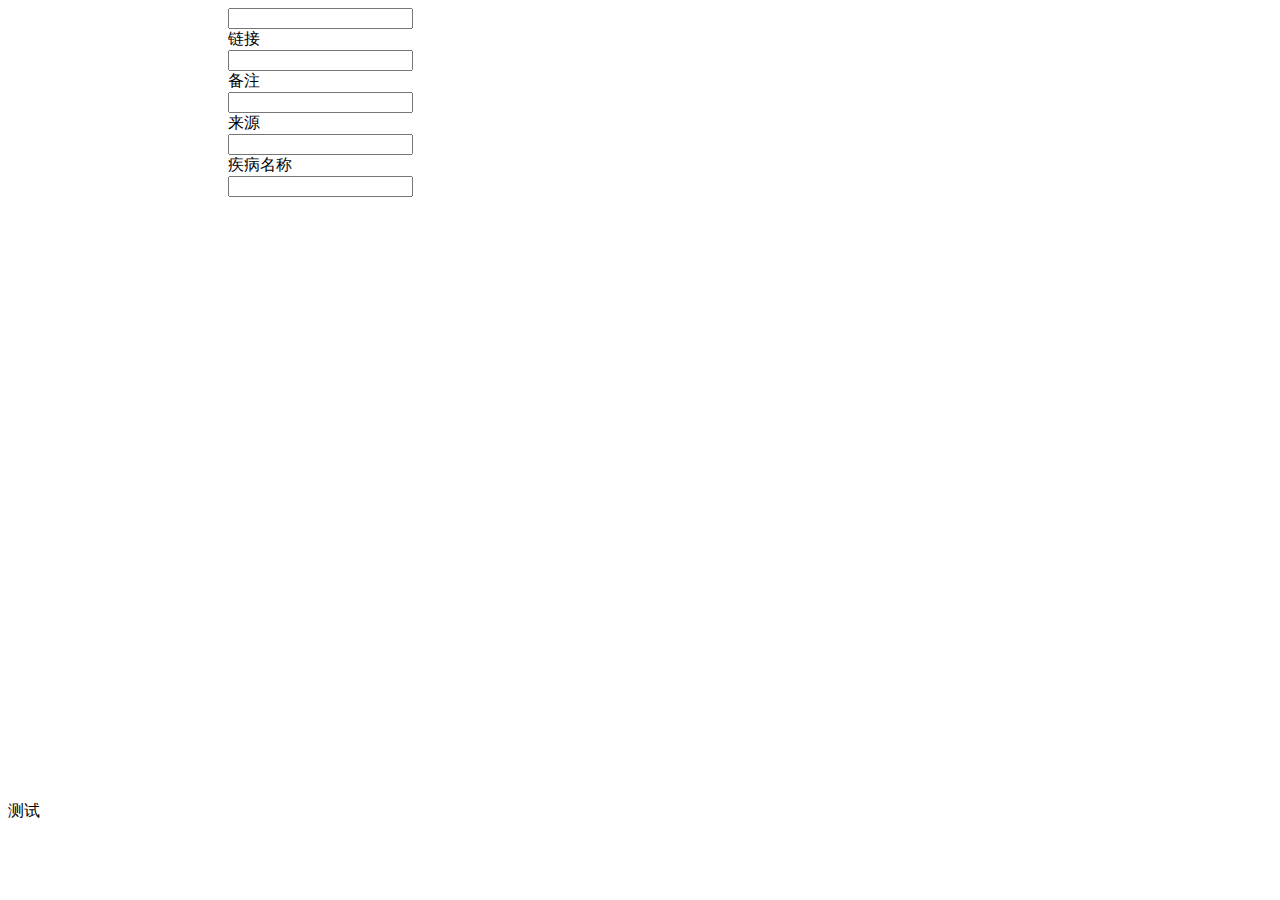
<file: myiframe.html>
<!DOCTYPE html>
<html>
<head>
  <!-- Standard Meta -->
  <meta charset="utf-8" />
  <meta http-equiv="X-UA-Compatible" content="IE=edge,chrome=1" />
  <meta name="viewport" content="width=device-width, initial-scale=1.0, maximum-scale=1.0">

  <!-- Site Properties -->
  <title>Bootstrap - Semantic</title> 
 

  <style type="text/css">
  body {
    background-color: #FFFFFF;
  }
  .ui.menu .item img.logo {
    margin-right: 1.5em;
  }
  .main.container {
    margin-top: 7em;
  }
  .wireframe {
    margin-top: 2em;
  }
  .ui.footer.segment {
    margin: 5em 0em 0em;
    padding: 5em 0em;
  }
 .ui.leftmenu{
   margin-left:0px !important;
 }
 #mobile-container{
    margin-left: 220px !important;
    margin-top: 2px;
  }
#launch-icon{
    display: none !important;
   }
/*@media (max-width: 767px) {
   #sidebar-menu {
    display: none ;
  }
   #launch-icon{
    display: inline !important;
   }
  #mobile-container{
    margin-left: 5px !important;
  }
}
@media (min-width: 768px) and (max-width: 991px) {
  #sidebar-menu {
    display: none ;
  }
  #launch-icon{
    display: inline !important;
   }
   #mobile-container{
    margin-left: 10px !important;
  }
}
@media (min-width: 992px) and (max-width: 1199px) {
  .hidden-md {
    display: none !important;
  }
  #mobile-container{
    margin-left: 220px !important;
  }
}
@media (min-width: 1200px) {
  .hidden-lg {
    display: none !important;
  }
  #mobile-container{
    margin-left: 220px !important;
  }
}*/



  </style>
  <script>
function getHttpParams(name) {
  var r = new RegExp("(\\?|#|&)" + name + "=([^&#]*)(&|#|$)");
  var m = location.href.match(r);
  var result = '';
  try{
    result = decodeURIComponent(!m ? "" : m[2])
  }catch(e){
    result = unescape(!m ? "" : m[2]);
  }
  return result;
}

var id = getHttpParams("id");
  if(!id || id == ""){
    alert("id is null");
    //return;
  }else{
    document.getElementById("source").value=id;
  }

  



  
  </script>
</head>
<body >
 
 

<div class="ui grid container" id="mobile-container">


   <div class="input_box"><input type="text" readonly="readonly" id="formName" name="formName"></div>
                        <div class="label">链接</div>
                        <div class="input_box"><input type="text" readonly="readonly" id="formUrl" name="formUrl"></div>
                        <div class="label">备注</div>
                        <div class="input_box"><input type="text" id="remark" name="remark"></div>
                        <div class="label">来源</div>
                        <div class="input_box"><input type="text" id="source" name="source"></div>
                        <div class="label">疾病名称</div>
                        <div class="input_box"><input type="text" id="diseaseName" name="diseaseName">
                        </div>
  </div>
   <div class="row">
       <div class="column">
            <iframe frameborder="0" height="600" name="Iframe1" src="https://form.xingshulin.com/templates/new?callback=https://www.baowenwei.com/svg-map/myiframe.html" width="100%" >
              您的浏览器不支持嵌入式框架，或者当前配置为不显示嵌入式框架。
              </iframe>
       </div>
   </div>

   
   测试
   
      
    

    
 
   
   
  

   
</div>   
   

 



  

</body>

</html>
</file>
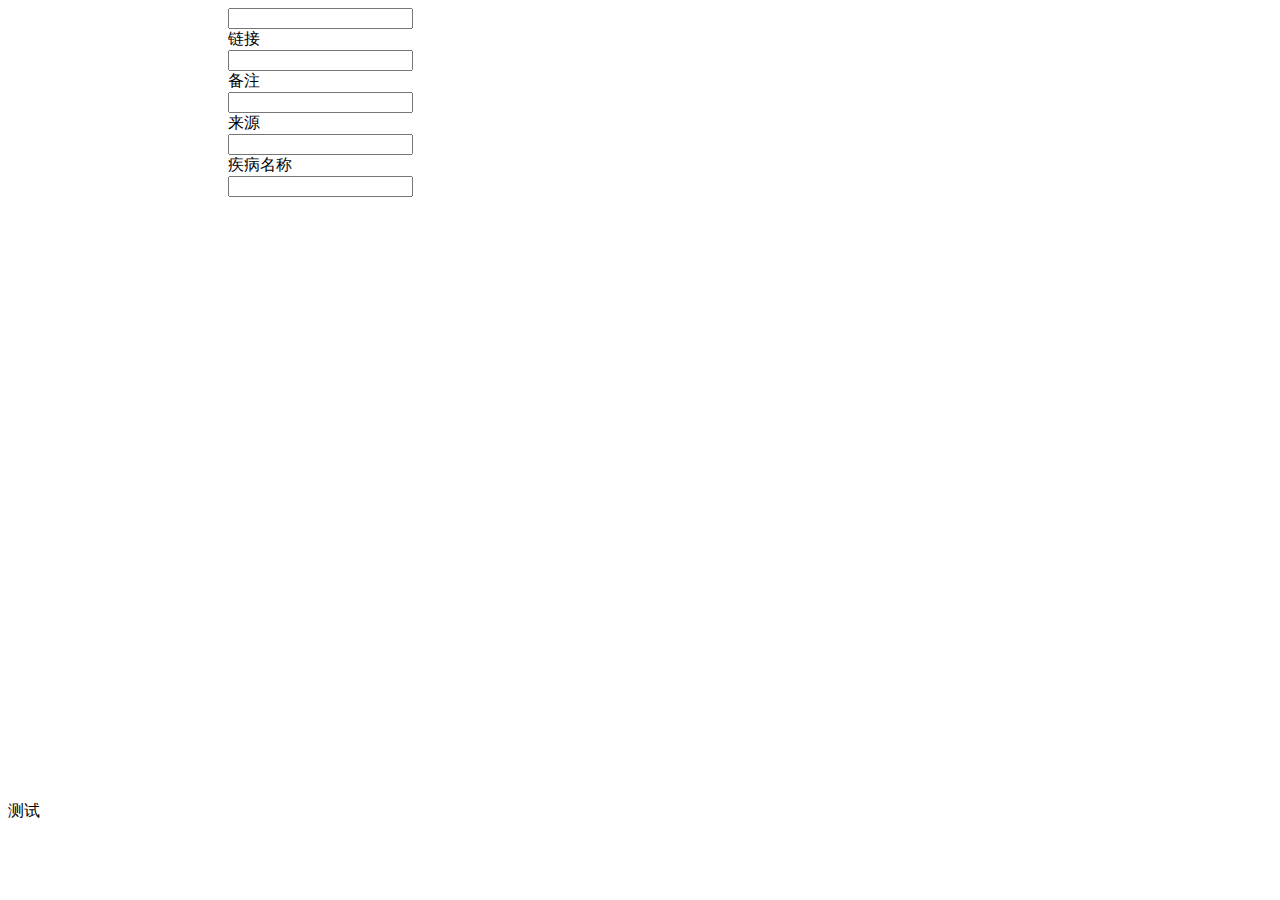
<file: myiframe1.html>
<!DOCTYPE html>
<html>
<head>
  <!-- Standard Meta -->
  <meta charset="utf-8" />
  <meta http-equiv="X-UA-Compatible" content="IE=edge,chrome=1" />
  <meta name="viewport" content="width=device-width, initial-scale=1.0, maximum-scale=1.0">

  <!-- Site Properties -->
  <title>Bootstrap - Semantic</title> 
 

  <style type="text/css">
  body {
    background-color: #FFFFFF;
  }
  .ui.menu .item img.logo {
    margin-right: 1.5em;
  }
  .main.container {
    margin-top: 7em;
  }
  .wireframe {
    margin-top: 2em;
  }
  .ui.footer.segment {
    margin: 5em 0em 0em;
    padding: 5em 0em;
  }
 .ui.leftmenu{
   margin-left:0px !important;
 }
 #mobile-container{
    margin-left: 220px !important;
    margin-top: 2px;
  }
#launch-icon{
    display: none !important;
   }
/*@media (max-width: 767px) {
   #sidebar-menu {
    display: none ;
  }
   #launch-icon{
    display: inline !important;
   }
  #mobile-container{
    margin-left: 5px !important;
  }
}
@media (min-width: 768px) and (max-width: 991px) {
  #sidebar-menu {
    display: none ;
  }
  #launch-icon{
    display: inline !important;
   }
   #mobile-container{
    margin-left: 10px !important;
  }
}
@media (min-width: 992px) and (max-width: 1199px) {
  .hidden-md {
    display: none !important;
  }
  #mobile-container{
    margin-left: 220px !important;
  }
}
@media (min-width: 1200px) {
  .hidden-lg {
    display: none !important;
  }
  #mobile-container{
    margin-left: 220px !important;
  }
}*/



  </style>
  <script>
function getHttpParams(name) {
  var r = new RegExp("(\\?|#|&)" + name + "=([^&#]*)(&|#|$)");
  var m = location.href.match(r);
  var result = '';
  try{
    result = decodeURIComponent(!m ? "" : m[2])
  }catch(e){
    result = unescape(!m ? "" : m[2]);
  }
  return result;
}

var id = getHttpParams("id");
  if(!id || id == ""){
    alert("id is null");
    //return;
  }else{
    document.getElementById("source").value=id;
  }

  



  
  </script>
</head>
<body >
 
 

<div class="ui grid container" id="mobile-container">


   <div class="input_box"><input type="text" readonly="readonly" id="formName" name="formName"></div>
                        <div class="label">链接</div>
                        <div class="input_box"><input type="text" readonly="readonly" id="formUrl" name="formUrl"></div>
                        <div class="label">备注</div>
                        <div class="input_box"><input type="text" id="remark" name="remark"></div>
                        <div class="label">来源</div>
                        <div class="input_box"><input type="text" id="source" name="source"></div>
                        <div class="label">疾病名称</div>
                        <div class="input_box"><input type="text" id="diseaseName" name="diseaseName">
                        </div>
  </div>
   <div class="row">
       <div class="column">
            <iframe frameborder="0" height="600" name="Iframe1" src="https://form.xingshulin.com/templates/new?callback=http://www.baowenwei.com/svg-map/myiframe.html" width="100%" >
              您的浏览器不支持嵌入式框架，或者当前配置为不显示嵌入式框架。
              </iframe>
       </div>
   </div>

   
   测试
   
      
    

    
 
   
   
  

   
</div>   
   

 



  

</body>

</html>
</file>
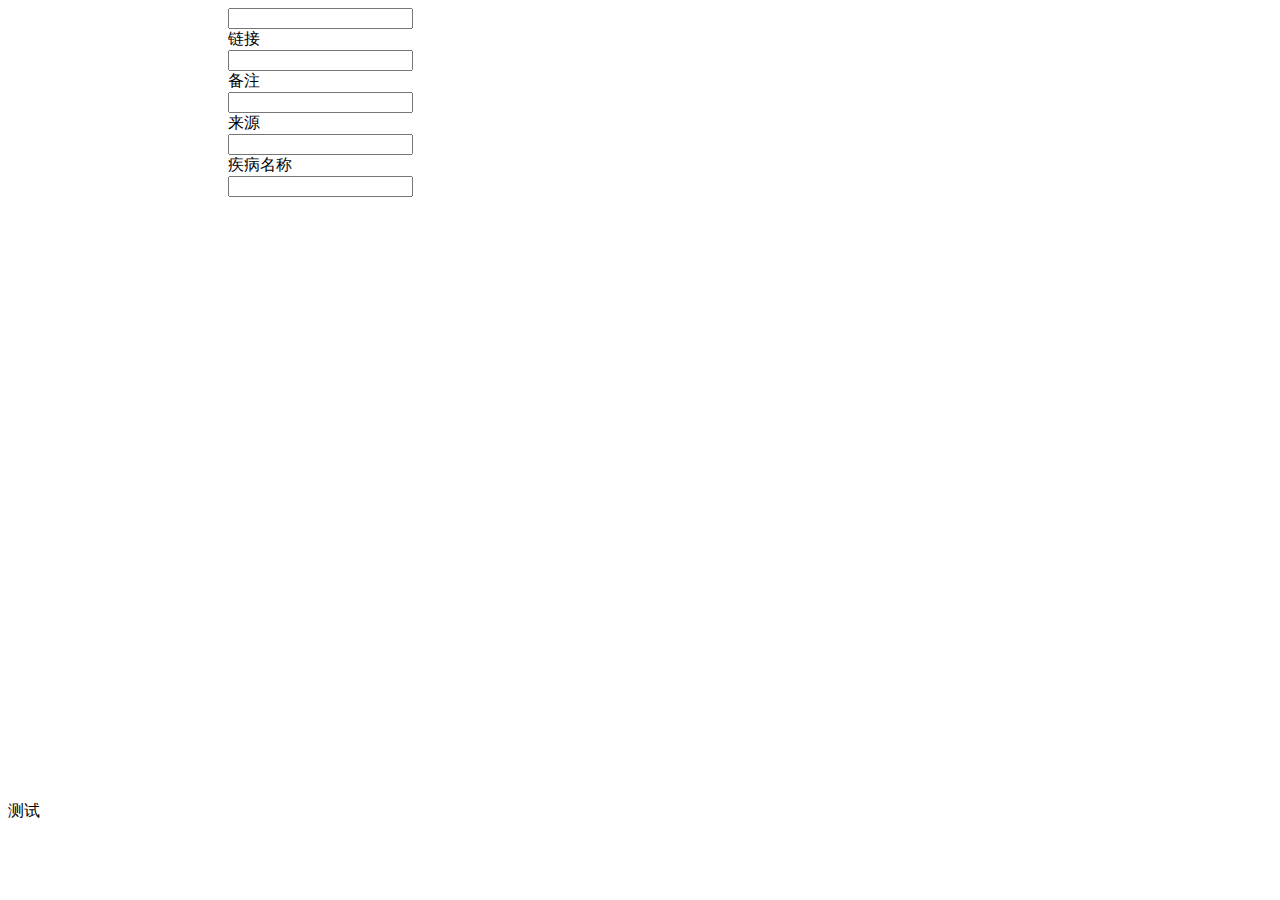
<file: myiframe2.html>
<!DOCTYPE html>
<html>
<head>
  <!-- Standard Meta -->
  <meta charset="utf-8" />
  <meta http-equiv="X-UA-Compatible" content="IE=edge,chrome=1" />
  <meta name="viewport" content="width=device-width, initial-scale=1.0, maximum-scale=1.0">

  <!-- Site Properties -->
  <title>Bootstrap - Semantic</title> 
 

  <style type="text/css">
  body {
    background-color: #FFFFFF;
  }
  .ui.menu .item img.logo {
    margin-right: 1.5em;
  }
  .main.container {
    margin-top: 7em;
  }
  .wireframe {
    margin-top: 2em;
  }
  .ui.footer.segment {
    margin: 5em 0em 0em;
    padding: 5em 0em;
  }
 .ui.leftmenu{
   margin-left:0px !important;
 }
 #mobile-container{
    margin-left: 220px !important;
    margin-top: 2px;
  }
#launch-icon{
    display: none !important;
   }
/*@media (max-width: 767px) {
   #sidebar-menu {
    display: none ;
  }
   #launch-icon{
    display: inline !important;
   }
  #mobile-container{
    margin-left: 5px !important;
  }
}
@media (min-width: 768px) and (max-width: 991px) {
  #sidebar-menu {
    display: none ;
  }
  #launch-icon{
    display: inline !important;
   }
   #mobile-container{
    margin-left: 10px !important;
  }
}
@media (min-width: 992px) and (max-width: 1199px) {
  .hidden-md {
    display: none !important;
  }
  #mobile-container{
    margin-left: 220px !important;
  }
}
@media (min-width: 1200px) {
  .hidden-lg {
    display: none !important;
  }
  #mobile-container{
    margin-left: 220px !important;
  }
}*/



  </style>
  <script>
function getHttpParams(name) {
  var r = new RegExp("(\\?|#|&)" + name + "=([^&#]*)(&|#|$)");
  var m = location.href.match(r);
  var result = '';
  try{
    result = decodeURIComponent(!m ? "" : m[2])
  }catch(e){
    result = unescape(!m ? "" : m[2]);
  }
  return result;
}

var id = getHttpParams("id");
  if(!id || id == ""){
    alert("id is null");
    //return;
  }else{
    document.getElementById('source').value = id;
  }

  



  
  </script>
</head>
<body >
 
 

<div class="ui grid container" id="mobile-container">


   <div class="input_box"><input type="text" readonly="readonly" id="formName" name="formName"></div>
                        <div class="label">链接</div>
                        <div class="input_box"><input type="text" readonly="readonly" id="formUrl" name="formUrl"></div>
                        <div class="label">备注</div>
                        <div class="input_box"><input type="text" id="remark" name="remark"></div>
                        <div class="label">来源</div>
                        <div class="input_box"><input type="text" id="source" name="source"></div>
                        <div class="label">疾病名称</div>
                        <div class="input_box"><input type="text" id="diseaseName" name="diseaseName">
                        </div>
  </div>
   <div class="row">
       <div class="column">
            <iframe frameborder="0" height="600" name="Iframe1" src="https://form.xingshulin.com/templates/new?callback=http://www.baowenwei.com/svg-map/myiframe1.html" width="100%" >
              您的浏览器不支持嵌入式框架，或者当前配置为不显示嵌入式框架。
              </iframe>
       </div>
   </div>

   
   测试
   
      
    

    
 
   
   
  

   
</div>   
   

 



  

</body>

</html>
</file>
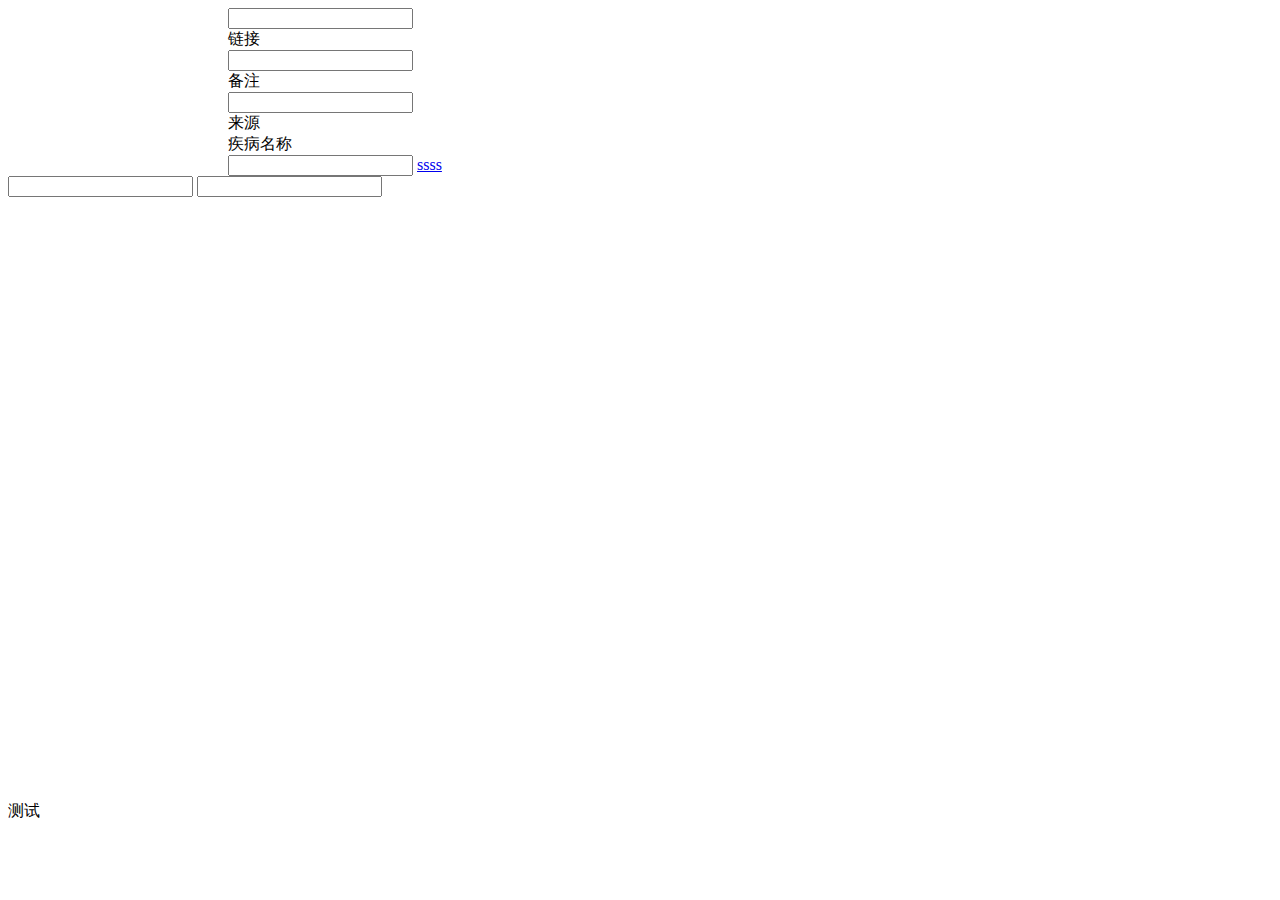
<file: myiframe3.html>
<!DOCTYPE html>
<html>
<head>
  <!-- Standard Meta -->
  <meta charset="utf-8" />
<!--   <meta http-equiv="X-UA-Compatible" content="IE=edge,chrome=1" />
  <meta name="viewport" content="width=device-width, initial-scale=1.0, maximum-scale=1.0">
 -->
  <!-- Site Properties -->
  <title>Bootstrap - Semantic</title> 
 

  <style type="text/css">
  body {
    background-color: #FFFFFF;
  }
  .ui.menu .item img.logo {
    margin-right: 1.5em;
  }
  .main.container {
    margin-top: 7em;
  }
  .wireframe {
    margin-top: 2em;
  }
  .ui.footer.segment {
    margin: 5em 0em 0em;
    padding: 5em 0em;
  }
 .ui.leftmenu{
   margin-left:0px !important;
 }
 #mobile-container{
    margin-left: 220px !important;
    margin-top: 2px;
  }
#launch-icon{
    display: none !important;
   }
/*@media (max-width: 767px) {
   #sidebar-menu {
    display: none ;
  }
   #launch-icon{
    display: inline !important;
   }
  #mobile-container{
    margin-left: 5px !important;
  }
}
@media (min-width: 768px) and (max-width: 991px) {
  #sidebar-menu {
    display: none ;
  }
  #launch-icon{
    display: inline !important;
   }
   #mobile-container{
    margin-left: 10px !important;
  }
}
@media (min-width: 992px) and (max-width: 1199px) {
  .hidden-md {
    display: none !important;
  }
  #mobile-container{
    margin-left: 220px !important;
  }
}
@media (min-width: 1200px) {
  .hidden-lg {
    display: none !important;
  }
  #mobile-container{
    margin-left: 220px !important;
  }
}*/



  </style>

</head>
<body >
 
 

<div class="ui grid container" id="mobile-container">


   <div class="input_box"><input type="text" readonly="readonly" id="formName" name="formName"></div>
                        <div class="label">链接</div>
                        <div class="input_box"><input type="text" readonly="readonly" id="formUrl" name="formUrl"></div>
                        <div class="label">备注</div>
                        <div class="input_box"><input type="text" id="remark" name="remark" value=""></div>
                        <div class="label">来源</div> 
                        <div class="label">疾病名称</div>
                        <div class="input_box"><input type="text" id="diseaseName" name="diseaseName">
                        <a href="javascript:ssss();">ssss</a>
                        </div>
  </div>
  <input type="text" id="source" name="ssss" value="">
  <input type="text" id="ssss" name="ssssss" value=""> 
   <div class="row">
       <div class="column">
            <iframe frameborder="0" height="600" name="Iframe1" src="https://form.xingshulin.com/templates/new?callback=http://www.baowenwei.com/svg-map/myiframe3.html" width="100%" >
              您的浏览器不支持嵌入式框架，或者当前配置为不显示嵌入式框架。
              </iframe>
       </div>
   </div>

   
   测试
   
      
    

    
 
   
   
  

   
</div>   
   
  <script>
function getHttpParams(name) {
  var r = new RegExp("(\\?|#|&)" + name + "=([^&#]*)(&|#|$)");
  var m = location.href.match(r);
  var result = '';
  try{
    result = decodeURIComponent(!m ? "" : m[2])
  }catch(e){
    result = unescape(!m ? "" : m[2]);
  }
  return result;
}

var id = getHttpParams("id");
  if(!id || id == ""){
    alert("id is null");
    //return;
  }else{
    document.getElementById('remark').value = id;
  } 
 
  
  </script>
 



  

</body>

</html>
</file>
